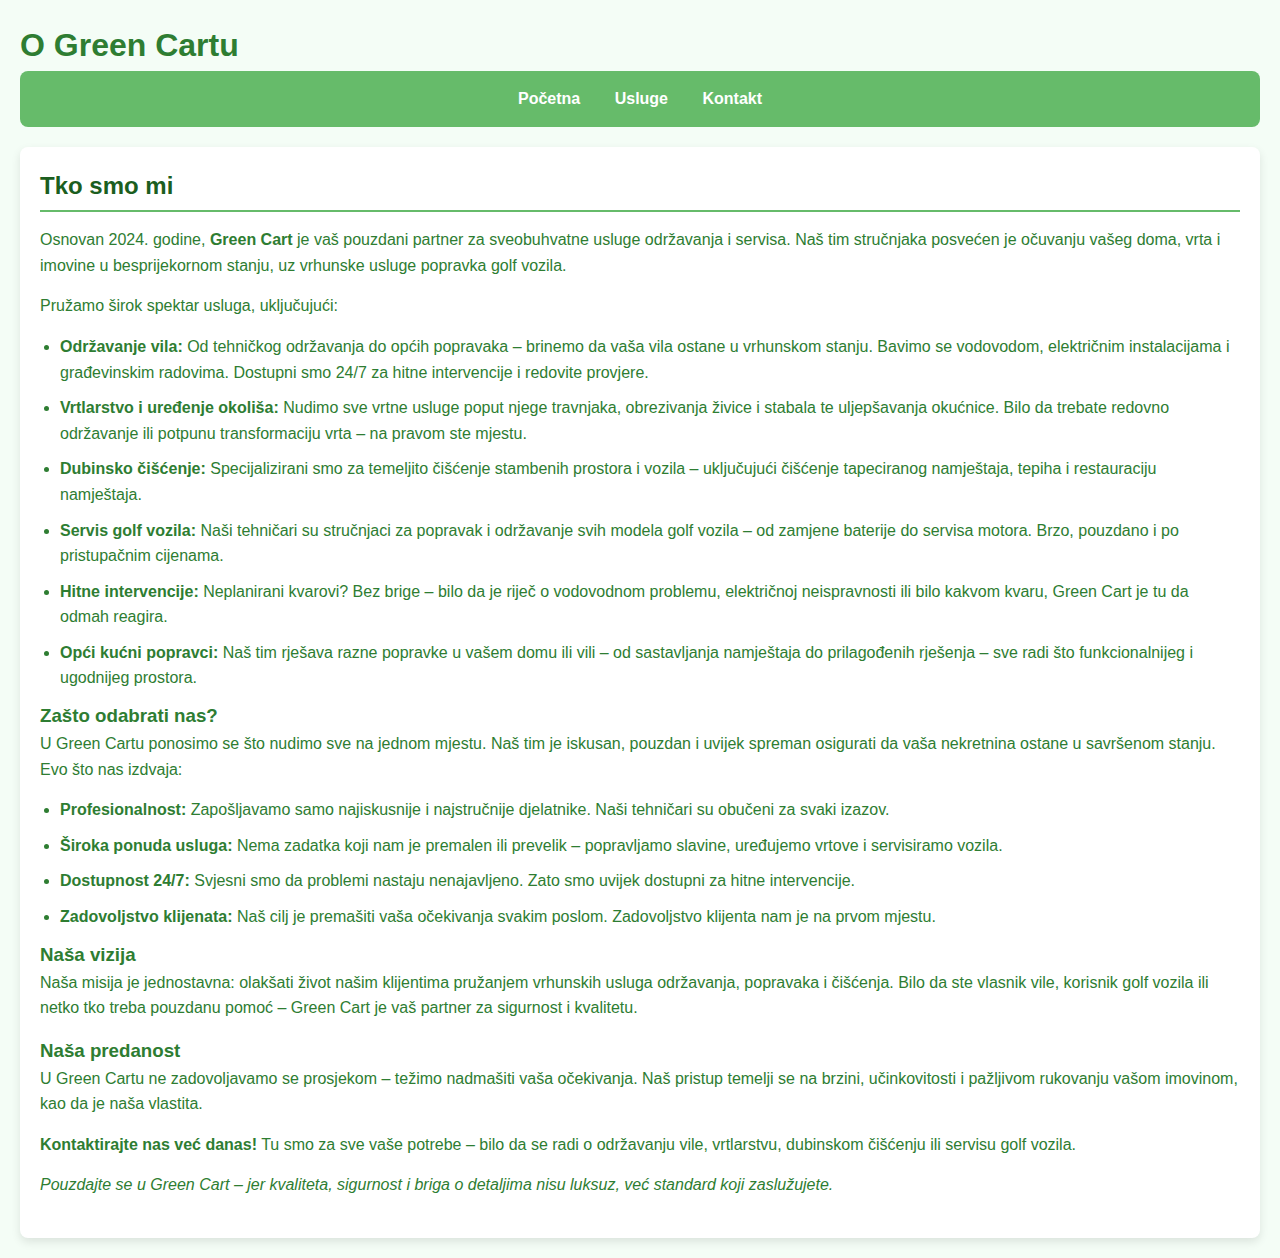
<file: about.html>
<!DOCTYPE html>
<html lang="hr">
<head>
    <meta charset="UTF-8">
    <meta name="viewport" content="width=device-width, initial-scale=1.0">
    <title>O nama - Green Cart</title>
    <link rel="stylesheet" href="style.css">
</head>
<body>
    <header>
        <h1>O Green Cartu</h1>
    </header>

    <nav>
        <ul>
            <li><a href="index.html">Početna</a></li>
            <li><a href="services.html">Usluge</a></li>
            <li><a href="contact.html">Kontakt</a></li>
        </ul>
    </nav>

    <main>
        <section id="about">
            <h2>Tko smo mi</h2>
            <p>
                Osnovan 2024. godine, <strong>Green Cart</strong> je vaš pouzdani partner za sveobuhvatne usluge održavanja i servisa. Naš tim stručnjaka posvećen je očuvanju vašeg doma, vrta i imovine u besprijekornom stanju, uz vrhunske usluge popravka golf vozila.
            </p>
            <p>
                Pružamo širok spektar usluga, uključujući:
            </p>
            <ul>
                <li><strong>Održavanje vila:</strong> Od tehničkog održavanja do općih popravaka – brinemo da vaša vila ostane u vrhunskom stanju. Bavimo se vodovodom, električnim instalacijama i građevinskim radovima. Dostupni smo 24/7 za hitne intervencije i redovite provjere.</li>
                <li><strong>Vrtlarstvo i uređenje okoliša:</strong> Nudimo sve vrtne usluge poput njege travnjaka, obrezivanja živice i stabala te uljepšavanja okućnice. Bilo da trebate redovno održavanje ili potpunu transformaciju vrta – na pravom ste mjestu.</li>
                <li><strong>Dubinsko čišćenje:</strong> Specijalizirani smo za temeljito čišćenje stambenih prostora i vozila – uključujući čišćenje tapeciranog namještaja, tepiha i restauraciju namještaja.</li>
                <li><strong>Servis golf vozila:</strong> Naši tehničari su stručnjaci za popravak i održavanje svih modela golf vozila – od zamjene baterije do servisa motora. Brzo, pouzdano i po pristupačnim cijenama.</li>
                <li><strong>Hitne intervencije:</strong> Neplanirani kvarovi? Bez brige – bilo da je riječ o vodovodnom problemu, električnoj neispravnosti ili bilo kakvom kvaru, Green Cart je tu da odmah reagira.</li>
                <li><strong>Opći kućni popravci:</strong> Naš tim rješava razne popravke u vašem domu ili vili – od sastavljanja namještaja do prilagođenih rješenja – sve radi što funkcionalnijeg i ugodnijeg prostora.</li>
            </ul>

            <h3>Zašto odabrati nas?</h3>
            <p>
                U Green Cartu ponosimo se što nudimo sve na jednom mjestu. Naš tim je iskusan, pouzdan i uvijek spreman osigurati da vaša nekretnina ostane u savršenom stanju. Evo što nas izdvaja:
            </p>
            <ul>
                <li><strong>Profesionalnost:</strong> Zapošljavamo samo najiskusnije i najstručnije djelatnike. Naši tehničari su obučeni za svaki izazov.</li>
                <li><strong>Široka ponuda usluga:</strong> Nema zadatka koji nam je premalen ili prevelik – popravljamo slavine, uređujemo vrtove i servisiramo vozila.</li>
                <li><strong>Dostupnost 24/7:</strong> Svjesni smo da problemi nastaju nenajavljeno. Zato smo uvijek dostupni za hitne intervencije.</li>
                <li><strong>Zadovoljstvo klijenata:</strong> Naš cilj je premašiti vaša očekivanja svakim poslom. Zadovoljstvo klijenta nam je na prvom mjestu.</li>
            </ul>

            <h3>Naša vizija</h3>
            <p>
                Naša misija je jednostavna: olakšati život našim klijentima pružanjem vrhunskih usluga održavanja, popravaka i čišćenja. Bilo da ste vlasnik vile, korisnik golf vozila ili netko tko treba pouzdanu pomoć – Green Cart je vaš partner za sigurnost i kvalitetu.
            </p>

            <h3>Naša predanost</h3>
            <p>
                U Green Cartu ne zadovoljavamo se prosjekom – težimo nadmašiti vaša očekivanja. Naš pristup temelji se na brzini, učinkovitosti i pažljivom rukovanju vašom imovinom, kao da je naša vlastita.
            </p>

            <p>
                <strong>Kontaktirajte nas već danas!</strong> Tu smo za sve vaše potrebe – bilo da se radi o održavanju vile, vrtlarstvu, dubinskom čišćenju ili servisu golf vozila.
            </p>

            <p>
                <em>Pouzdajte se u Green Cart – jer kvaliteta, sigurnost i briga o detaljima nisu luksuz, već standard koji zaslužujete.</em>
            </p>
        </section>
    </main>
</body>
</html>
</file>
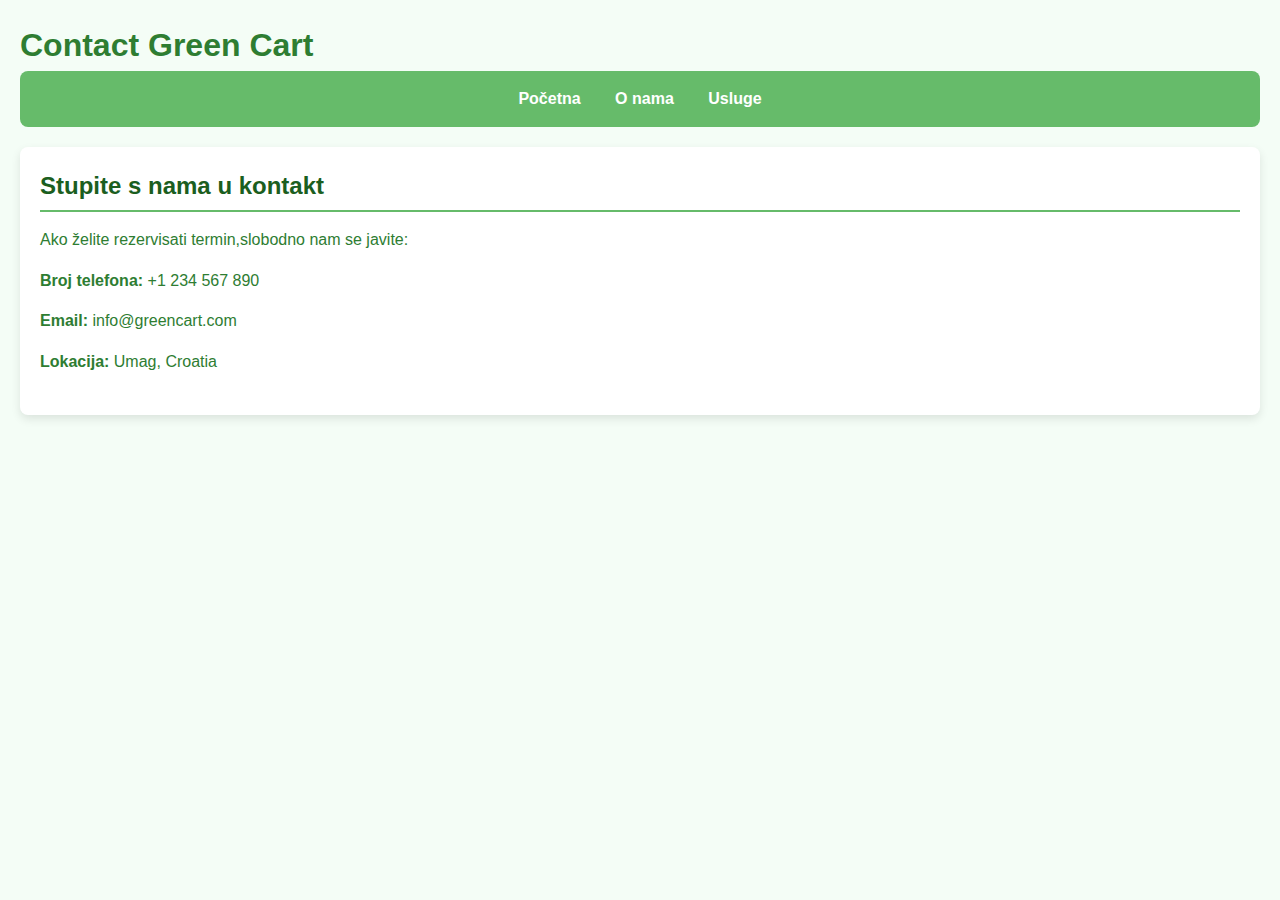
<file: contact.html>
<!DOCTYPE html>
<html lang="en">
<head>
    <meta charset="UTF-8">
    <meta name="viewport" content="width=device-width, initial-scale=1.0">
    <title>Contact Us - Green Cart</title>
    <link rel="stylesheet" href="style.css">
</head>
<body>
    <header>
        <h1>Contact Green Cart</h1>
    </header>

    <nav>
        <ul>
            
            <li><a href="index.html">Početna</a></li> <!-- Link na index.html -->
            <li><a href="about.html">O nama</a></li> <!-- Link na about.html -->
            <li><a href="services.html">Usluge</a></li> <!-- Link na services.html -->
        </ul>
    </nav>

    <main>
        <section id="contact">
            <h2>Stupite s nama u kontakt</h2>
            <p>Ako želite rezervisati termin,slobodno nam se javite:</p>
            <p><strong>Broj telefona:</strong> +1 234 567 890</p>
            <p><strong>Email:</strong> info@greencart.com</p>
            <p><strong>Lokacija:</strong> Umag, Croatia</p>
        </section>
    </main>
</body>
</html>
</file>
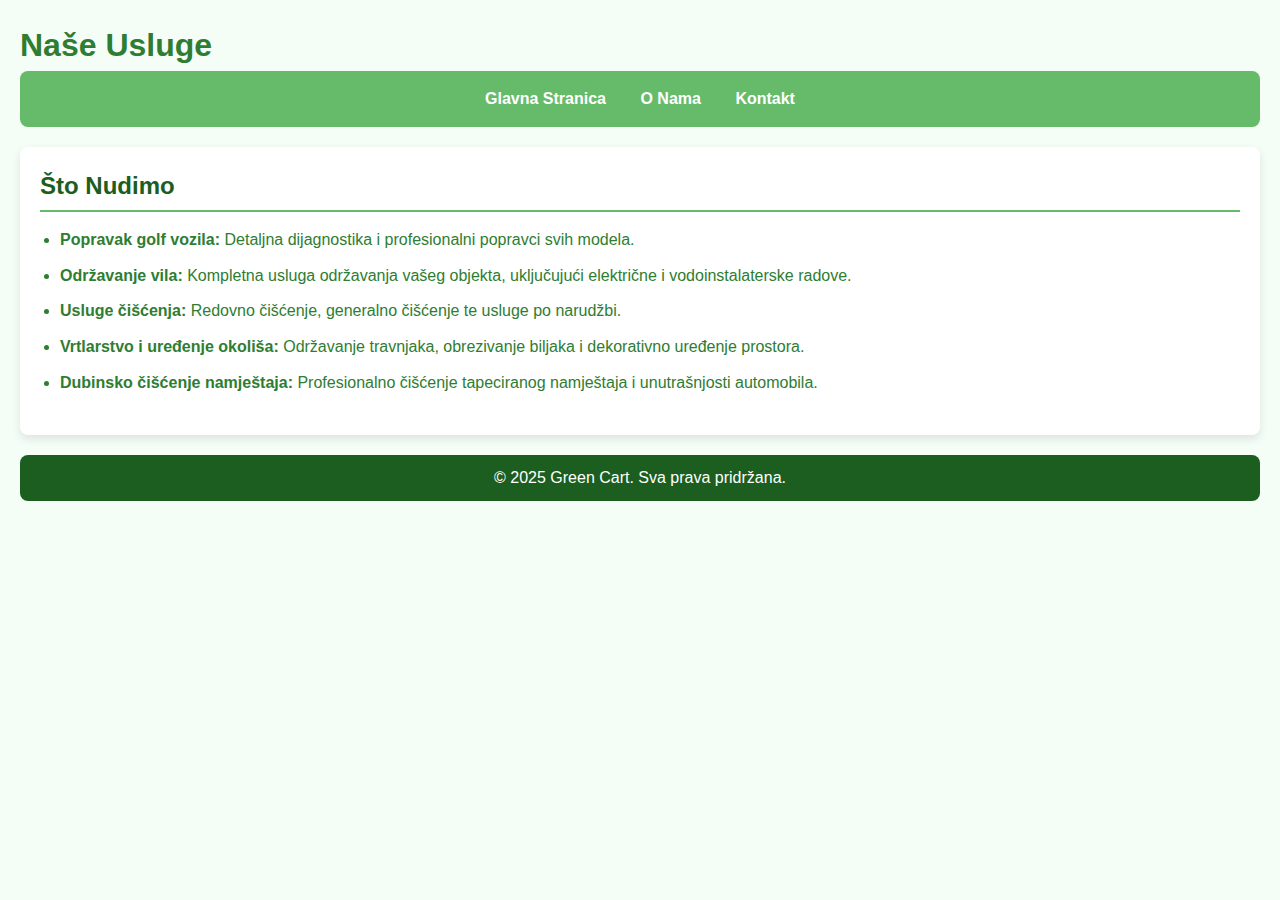
<file: services.html>
<!DOCTYPE html>
<html lang="hr">
<head>
    <meta charset="UTF-8" />
    <meta name="viewport" content="width=device-width, initial-scale=1.0"/>
    <title>Naše Usluge - Green Cart</title>
    <link rel="stylesheet" href="style.css" />
</head>
<body>
    <header>
        <h1>Naše Usluge</h1>
    </header>

    <nav>
        <ul>
            
            <li><a href="index.html">Glavna Stranica</a></li>
            <li><a href="about.html">O Nama</a></li>
            <li><a href="contact.html">Kontakt</a></li>
        </ul>
    </nav>

    <main>
        <section id="services">
            <h2>Što Nudimo</h2>
            <ul>
                <li><strong>Popravak golf vozila:</strong> Detaljna dijagnostika i profesionalni popravci svih modela.</li>
                <li><strong>Održavanje vila:</strong> Kompletna usluga održavanja vašeg objekta, uključujući električne i vodoinstalaterske radove.</li>
                <li><strong>Usluge čišćenja:</strong> Redovno čišćenje, generalno čišćenje te usluge po narudžbi.</li>
                <li><strong>Vrtlarstvo i uređenje okoliša:</strong> Održavanje travnjaka, obrezivanje biljaka i dekorativno uređenje prostora.</li>
                <li><strong>Dubinsko čišćenje namještaja:</strong> Profesionalno čišćenje tapeciranog namještaja i unutrašnjosti automobila.</li>
            </ul>
        </section>
    </main>

    <footer>
        <p>&copy; 2025 Green Cart. Sva prava pridržana.</p>
    </footer>
</body>
</html>
</file>
<file: style.css>
/* General Reset */
* {
  margin: 0;
  padding: 0;
  box-sizing: border-box;
}

/* Body Styling */
body {
  font-family: 'Segoe UI', Tahoma, Geneva, Verdana, sans-serif;
  background-color: #f4fdf6;
  color: #2e7d32;
  line-height: 1.6;
  padding: 20px;
}

/* Hero Header Styling */
.hero {
  position: relative;
  background-image: url('images/villa-bg.jpg');
  background-size: cover;
  background-position: center;
  height: 300px;
  display: flex;
  align-items: center;
  justify-content: center;
  text-align: center;
  border-radius: 8px;
  margin-bottom: 20px;
  overflow: hidden;
}

.hero .overlay {
  position: absolute;
  top: 0;
  left: 0;
  width: 100%;
  height: 100%;
  background: rgba(0, 51, 0, 0.5);
  z-index: 1;
}

.hero .hero-content {
  position: relative;
  z-index: 2;
  max-width: 90%;
  color: white;
}

.hero h1 {
  font-size: 2.8rem;
  margin-bottom: 10px;
  text-shadow: 1px 1px 4px rgba(0, 0, 0, 0.8);
}

.hero p {
  font-size: 1.2rem;
  margin-bottom: 20px;
  text-shadow: 1px 1px 3px rgba(0, 0, 0, 0.7);
}

/* Navigation Styling */
nav {
  background-color: #66bb6a;
  padding: 15px;
  text-align: center;
  border-radius: 8px;
  margin-bottom: 20px;
}

nav ul {
  list-style: none;
  padding: 0;
  margin: 0;
}

nav ul li {
  display: inline;
  margin: 0 15px;
}

nav ul li a {
  color: white;
  text-decoration: none;
  font-weight: bold;
  transition: color 0.3s ease;
}

nav ul li a:hover {
  color: #004d40;
}

/* Main Content Styling */
main {
  background-color: white;
  padding: 20px;
  border-radius: 8px;
  box-shadow: 0 4px 10px rgba(0, 0, 0, 0.1);
}

main h2 {
  color: #1b5e20;
  margin-bottom: 15px;
}

main p {
  margin-bottom: 15px;
}

/* Feature Boxes */
.features {
  display: flex;
  flex-wrap: wrap;
  gap: 20px;
  justify-content: space-between;
}

.feature-box {
  flex: 1 1 30%;
  background-color: #e8f5e9;
  padding: 20px;
  border-radius: 12px;
  box-shadow: 0 2px 6px rgba(0, 0, 0, 0.1);
  text-align: center;
  transition: transform 0.3s ease, box-shadow 0.3s ease;
}

.feature-box:hover {
  transform: translateY(-5px);
  box-shadow: 0 6px 15px rgba(0, 0, 0, 0.2);
}

.feature-box h3 {
  margin-bottom: 10px;
  color: #1b5e20;
}

.feature-box p {
  margin-bottom: 15px;
}

/* Buttons */
.btn {
  display: inline-block;
  background-color: #1b5e20;
  color: white;
  padding: 10px 20px;
  text-decoration: none;
  border-radius: 25px;
  font-weight: bold;
  transition: background 0.3s ease;
}

.btn:hover {
  background-color: #004d40;
}

.btn-secondary {
  display: inline-block;
  background-color: transparent;
  color: #1b5e20;
  border: 2px solid #1b5e20;
  padding: 8px 16px;
  border-radius: 25px;
  text-decoration: none;
  font-weight: bold;
  transition: background 0.3s ease, color 0.3s ease;
}

.btn-secondary:hover {
  background-color: #1b5e20;
  color: white;
}

/* Footer Styling */
footer {
  background-color: #1b5e20;
  color: white;
  text-align: center;
  padding: 10px;
  border-radius: 8px;
  margin-top: 20px;
}

/* Section Styling */
section {
  margin-bottom: 20px;
}

section h2 {
  border-bottom: 2px solid #66bb6a;
  padding-bottom: 5px;
  margin-bottom: 15px;
}

section ul {
  list-style: disc;
  padding-left: 20px;
}

section ul li {
  margin-bottom: 10px;
}

/* Testimonials Section */
.testimonials {
  background-color: #e8f5e9;
  padding: 30px;
  border-radius: 12px;
  margin-top: 30px;
  box-shadow: 0 3px 12px rgba(0, 0, 0, 0.1);
}

.testimonials h2 {
  text-align: center;
  color: #1b5e20;
  margin-bottom: 25px;
}

.testimonial-card {
  background-color: white;
  border-left: 5px solid #66bb6a;
  padding: 15px 20px;
  margin-bottom: 20px;
  border-radius: 8px;
  box-shadow: 0 2px 5px rgba(0,0,0,0.05);
  display: flex;
  align-items: center;
  gap: 20px;
}

.testimonial-card img.client-photo {
  width: 80px;
  height: 80px;
  border-radius: 50%;
  object-fit: cover;
  flex-shrink: 0;
  box-shadow: 0 0 5px rgba(0,0,0,0.1);
}

.testimonial-text {
  font-style: italic;
  color: #2e7d32;
  flex-grow: 1;
}

.testimonial-name {
  margin-top: 8px;
  font-weight: bold;
  color: #1b5e20;
  font-style: normal;
  text-align: left;
}

/* Smooth Scrolling */
html {
  scroll-behavior: smooth;
}

/* Responsive */
@media (max-width: 768px) {
  .features {
    flex-direction: column;
  }

  .feature-box {
    flex: 1 1 100%;
  }

  .hero h1 {
    font-size: 2rem;
  }

  .hero p {
    font-size: 1rem;
  }
}

@media (max-width: 600px) {
  .testimonial-card {
    flex-direction: column;
    text-align: center;
  }
</file>
